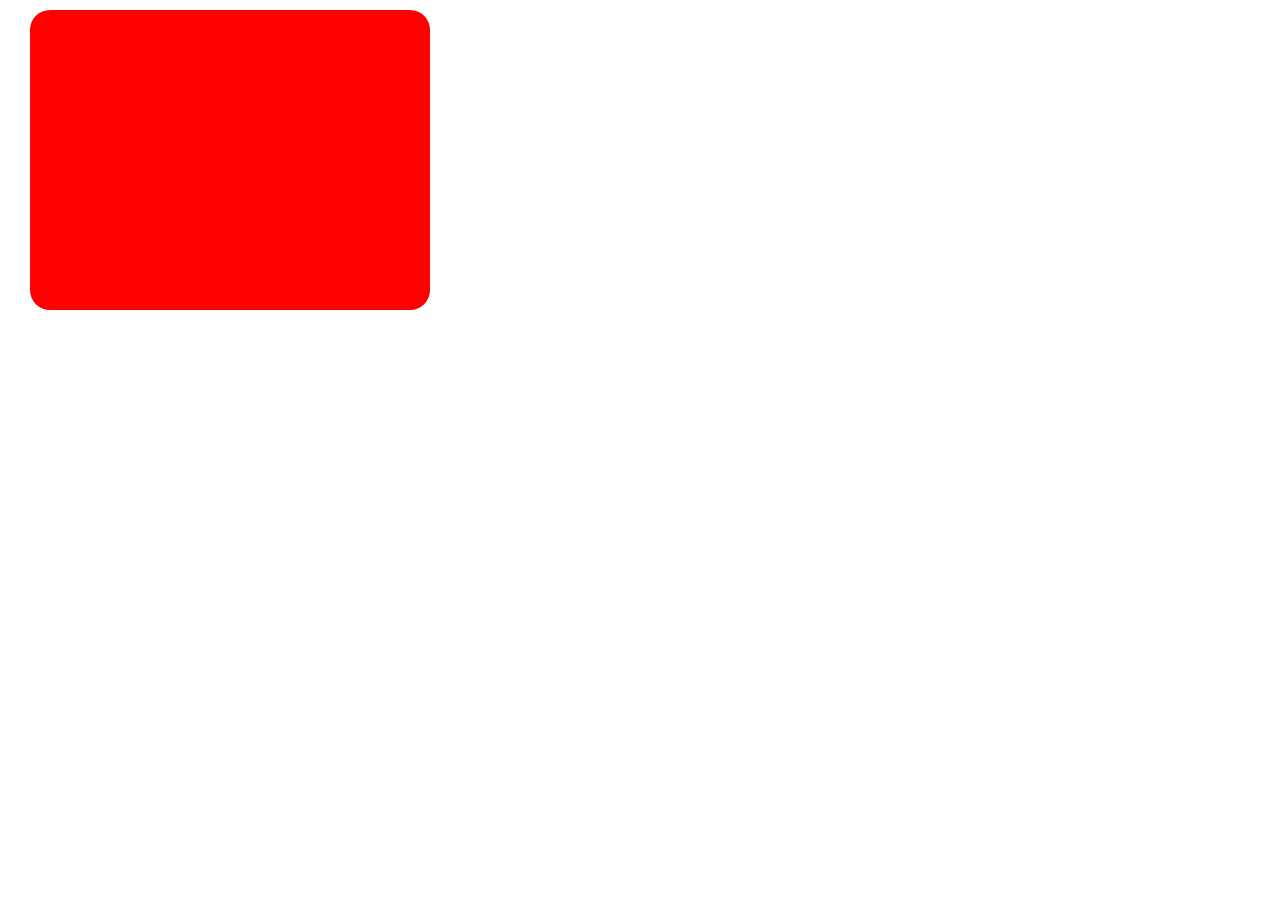
<file: 01_css/index.html>
<!DOCTYPE html>
<html lang="ja">
  <head>
    <meta charset="UTF-8" />
    <meta name="viewport" content="width=device-width, initial-scale=1.0" />
    <title>角丸長方形 - CSS</title>
    <link rel="stylesheet" href="index.css" />
  </head>
  <body>
    <div class="rounded-rectangle"></div>
  </body>
</html>
</file>
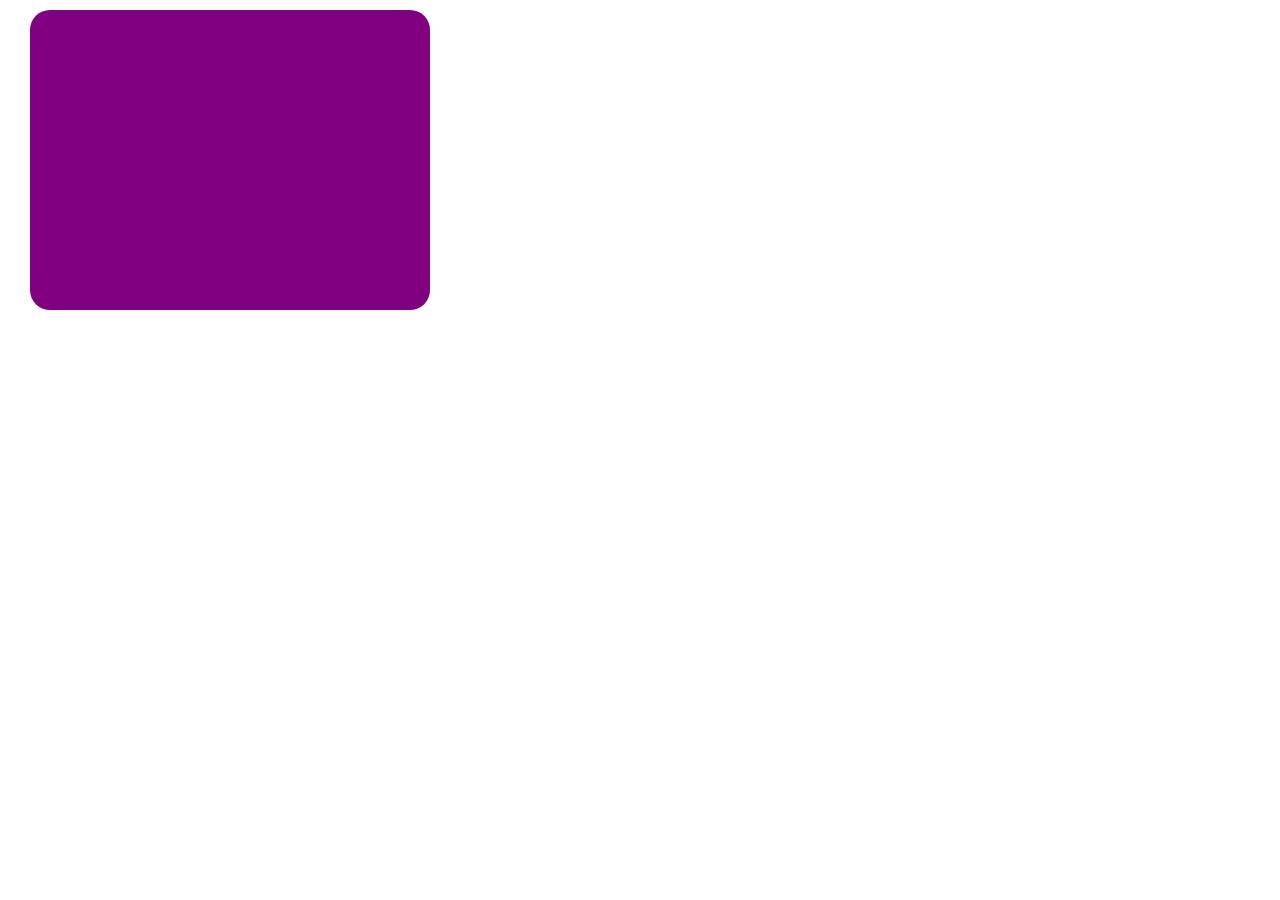
<file: 02_svg/index.html>
<!DOCTYPE html>
<html lang="ja">
  <head>
    <meta charset="UTF-8" />
    <meta name="viewport" content="width=device-width, initial-scale=1.0" />
    <title>角丸長方形 - SVG</title>
    <link rel="stylesheet" href="index.css" />
  </head>
  <body>
    <svg width="400" height="300" class="svg-rectangle">
      <path
        d="
          M 20, 0
          L 380, 0
          A 20, 20 0 0 1 400, 20
          L 400, 280
          A 20, 20 0 0 1 380, 300
          L 20, 300
          A 20, 20 0 0 1 0, 280
          L 0, 20
          A 20, 20 0 0 1 20, 00
          Z"
        fill="purple"
      />
    </svg>
  </body>
</html>
</file>
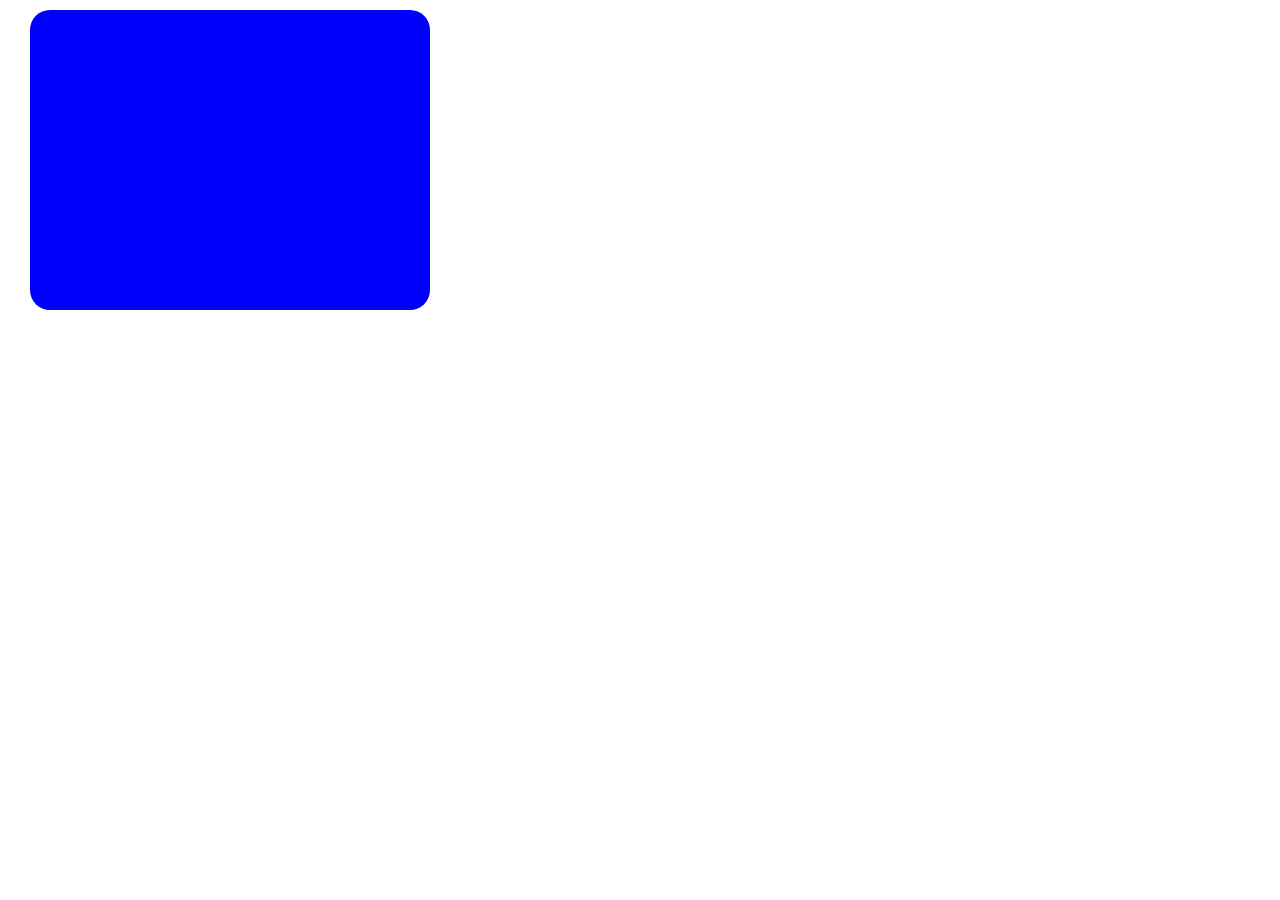
<file: 03_canvas/index.html>
<!DOCTYPE html>
<html lang="ja">
  <head>
    <meta charset="UTF-8" />
    <meta name="viewport" content="width=device-width, initial-scale=1.0" />
    <title>角丸長方形 - Canvas</title>
    <link rel="stylesheet" href="index.css" />
  </head>
  <body>
    <canvas id="myCanvas"></canvas>
    <script src="index.js"></script>
  </body>
</html>
</file>
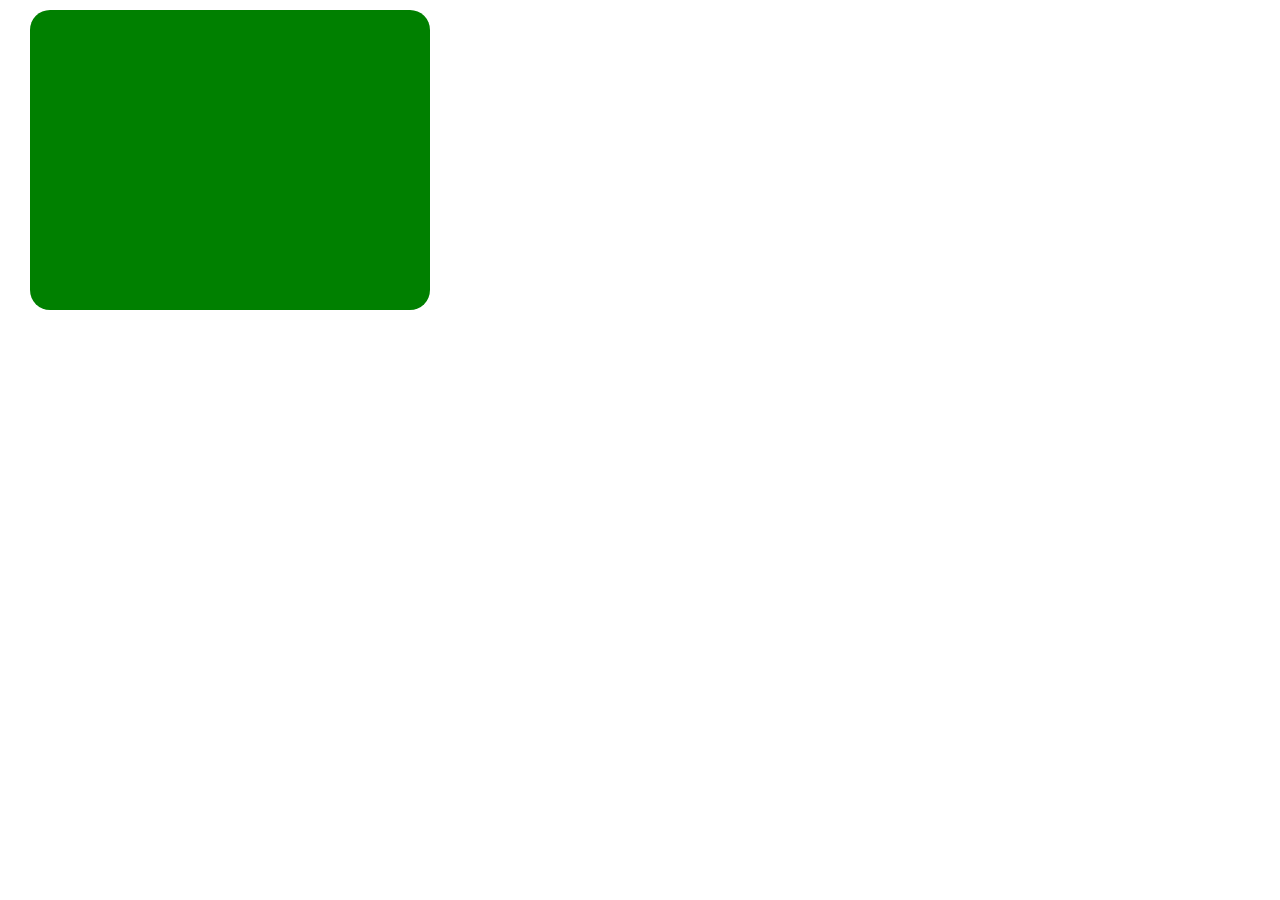
<file: 04_canvas_retina/index.html>
<!DOCTYPE html>
<html lang="ja">
  <head>
    <meta charset="UTF-8" />
    <meta name="viewport" content="width=device-width, initial-scale=1.0" />
    <title>角丸長方形 - Canvas, Retina</title>
    <link rel="stylesheet" href="index.css" />
  </head>
  <body>
    <canvas id="myCanvas"></canvas>
    <script src="index.js"></script>
  </body>
</html>
</file>
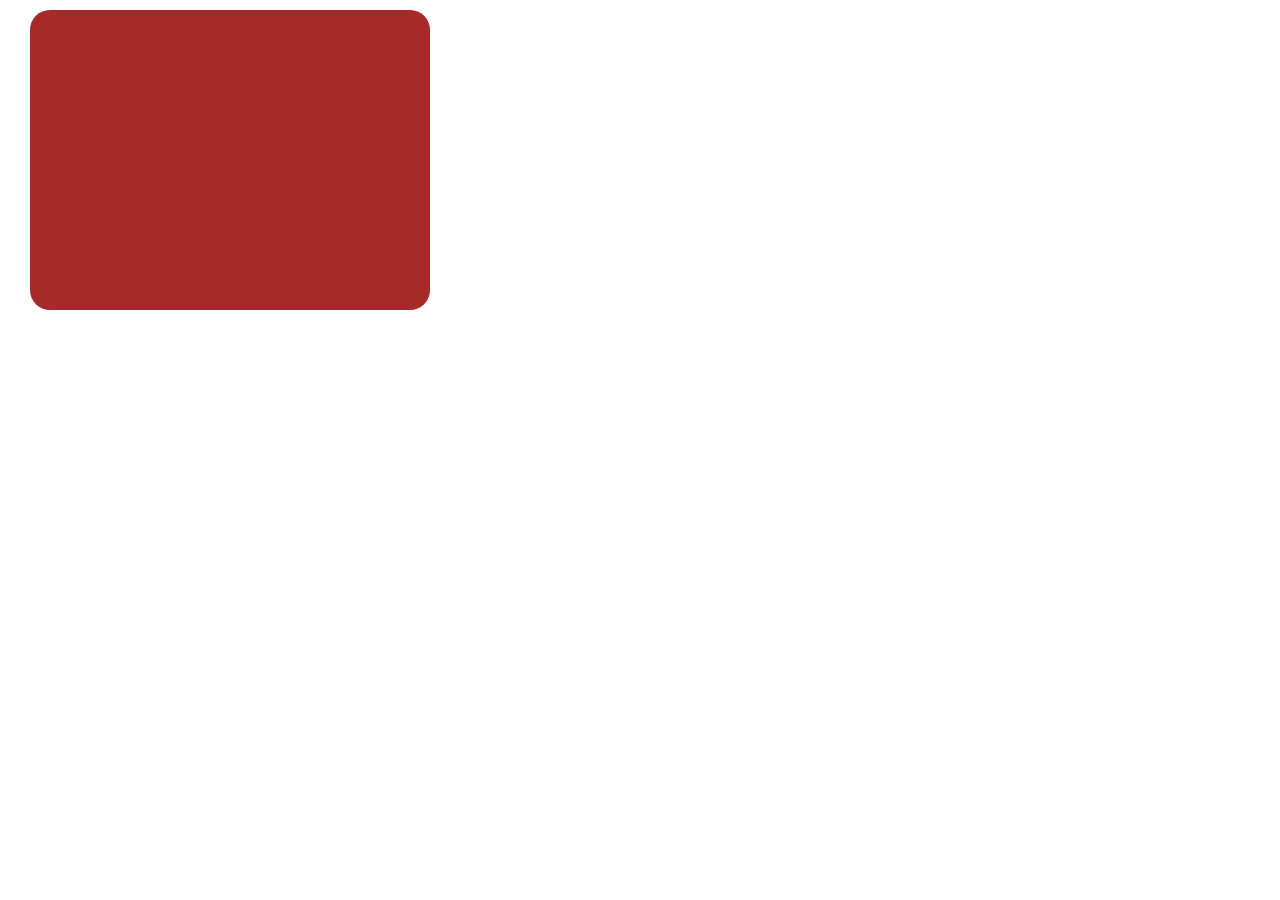
<file: 05_canvas_interactive/index.html>
<!DOCTYPE html>
<html lang="ja">
  <head>
    <meta charset="UTF-8" />
    <meta name="viewport" content="width=device-width, initial-scale=1.0" />
    <title>角丸長方形 - Canvas, Interactive</title>
    <link rel="stylesheet" href="index.css" />
  </head>
  <body>
    <canvas id="myCanvas"></canvas>
    <script src="index.js"></script>
  </body>
</html>
</file>
<file: 01_css/index.css>
.rounded-rectangle {
  position: absolute;
  left: 30px;
  top: 10px;
  width: 400px;
  height: 300px;
  background-color: red;
  border-radius: 20px;
}
</file>
<file: 02_svg/index.css>
.svg-rectangle {
  position: absolute;
  left: 30px;
  top: 10px;
}
</file>
<file: 03_canvas/index.css>
body,
html {
  margin: 0;
  padding: 0;
  width: 100%;
  height: 100%;
  overscroll-behavior: none;
}

canvas {
  display: block; /* Remove scrollbars */
}
</file>
<file: 04_canvas_retina/index.css>
body,
html {
  margin: 0;
  padding: 0;
  width: 100%;
  height: 100%;
}

canvas {
  display: block; /* Remove scrollbars */
}
</file>
<file: 05_canvas_interactive/index.css>
body,
html {
  margin: 0;
  padding: 0;
  width: 100%;
  height: 100%;
  overscroll-behavior: none; /* Disable overscroll glow effect */
}

canvas {
  display: block; /* Remove scrollbars */
}
</file>
